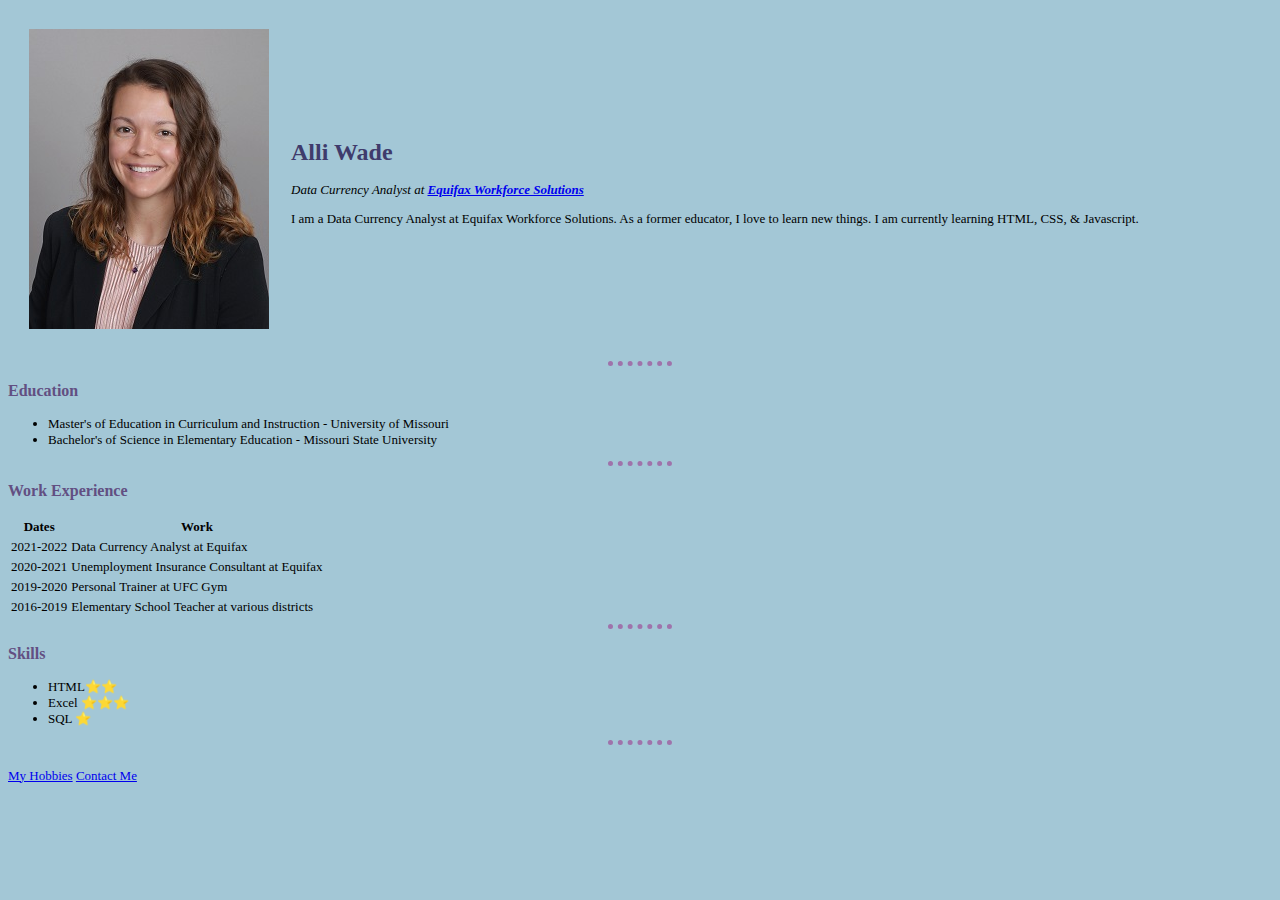
<file: index.html>
<!DOCTYPE html>
<html>
    <head>
        <meta charset="utf-8">
        <title>Alli's Personal Site</title>
        <link rel="stylesheet" href="style.css">
    </head>
    <body>
        <table cellspacing="20">
            <tr>
                <td><img src="alliheadshot.jpg" alt="Alli headshot"></td>
                <td>
                    <h1>Alli Wade</h1>
                    <p><em>Data Currency Analyst at <strong><a href="https://workforce.equifax.com/"> Equifax Workforce Solutions </a></strong></em></p>
                    <p>I am a Data Currency Analyst at Equifax Workforce Solutions. As a former educator, I love to learn new things. I am currently learning HTML, CSS, & Javascript.</p>
                </td>
            </tr>
        </table>
        <hr>
        <h3>Education</h3>
        <ul>
            <li>Master's of Education in Curriculum and Instruction - University of Missouri</li>
            <li>Bachelor's of Science in Elementary Education - Missouri State University</li></ul>
        <hr>
        <h3>Work Experience</h3>
        <table>
            <thead>
                <th>Dates</th>
                <th>Work</th>
            </thead>
            <tbody>
                <tr>
                    <td>2021-2022</td>
                    <td>Data Currency Analyst at Equifax</td>
                </tr>
                <tr>
                    <td>2020-2021</td>
                    <td>Unemployment Insurance Consultant at Equifax</td>
                </tr>
                <tr>
                    <td>2019-2020</td>
                    <td>Personal Trainer at UFC Gym</td>
                </tr>
                <tr>
                    <td>2016-2019</td>
                    <td>Elementary School Teacher at various districts</td>
                </tr>
            </tbody>
        </table>
        <hr>
        <h3>Skills</h3>
        <ul>
            <li>HTML⭐⭐</li>
            <li>Excel ⭐⭐⭐</li>
            <li>SQL ⭐</li>
        </ul>
        <hr>
        <br>
        <a href="hobbies.html">My Hobbies</a>
        <a href="Contactme.html">Contact Me</a>
    </body>
    </html>
</file>
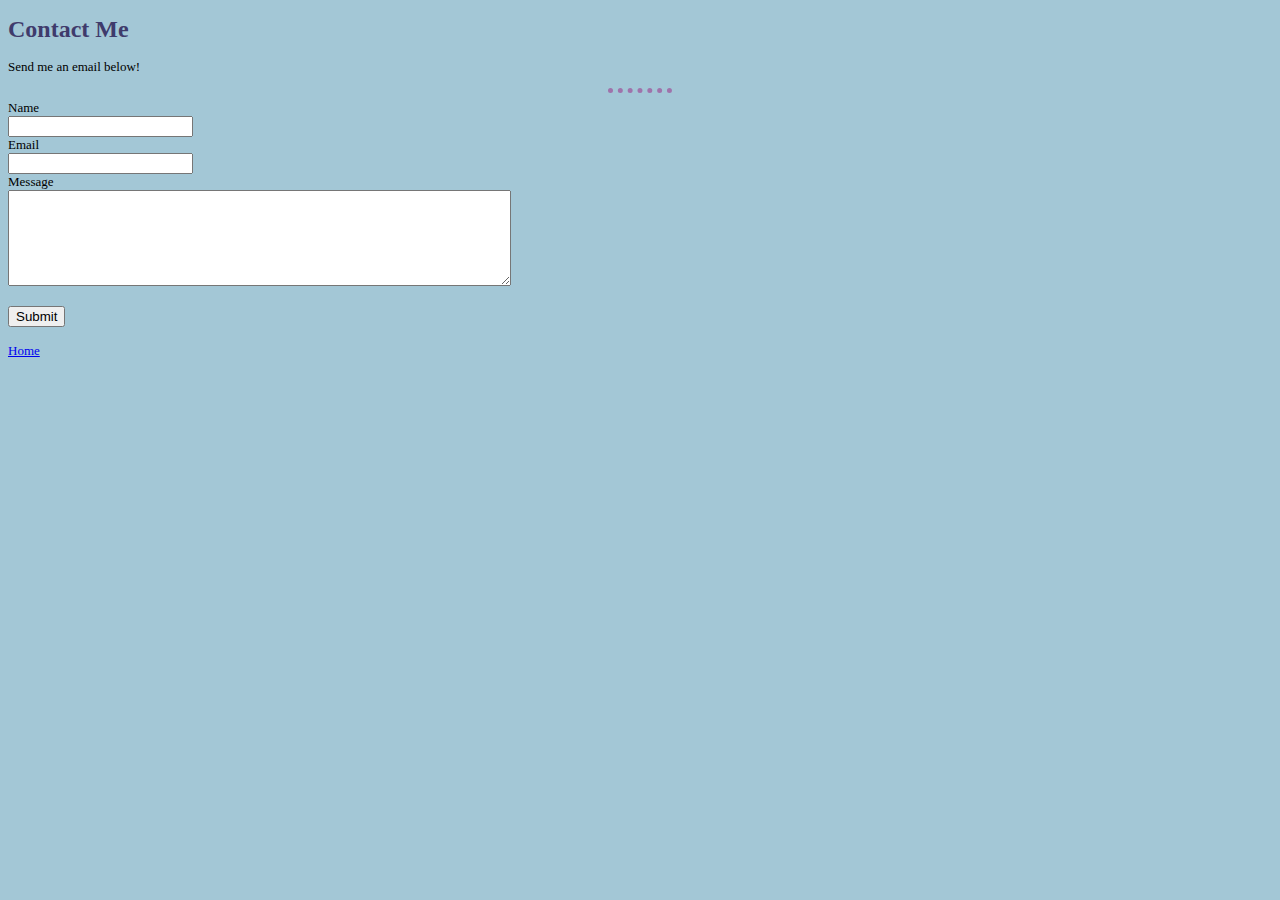
<file: hobbies.html>
<!DOCTYPE html>
<html>
    <head>
        <meta charset="utf-8">
        <title>Contact Me</title>
        <link rel="stylesheet" href="style.css">
    </head>
    <body>
        <h1>Contact Me</h1>
        <p>Send me an email below!</p>
    <hr>
    <form action="mailto:allisonstrode@gmail.com" method="post" enctype="text/plain">
        <label>Name</label>
        <br>
        <input type="text" name="yourName" value="">
        <br>
        <label>Email</label>
        <br>
        <input type="text" name="yourEmail" value="">
        <br>
        <label>Message</label>
        <br>
        <textarea name="yourMessage" rows="6" cols="60"></textarea>
        <br>
        <br>
        <input type="Submit">
    </form>
    <br>
        <a href="index.html">Home</a>
    </body>
    </html>
</file>
<file: style.css>
body {
    font-family:Tahoma;
    font-size:small;
    background-color: #A3C7D6;
}
hr {
    border-style: none;
    border-top-style: dotted;
    border-color: #9F73AB;
    border-width: 5px;
    width: 5%;
}
h1 {
    font-family:Tahoma;
    font-size:x-large;
    color: #3F3B6C;
}
h3 {
    font-family:Tahoma;
    font-size:medium;
    color: #624F82
}
</file>
